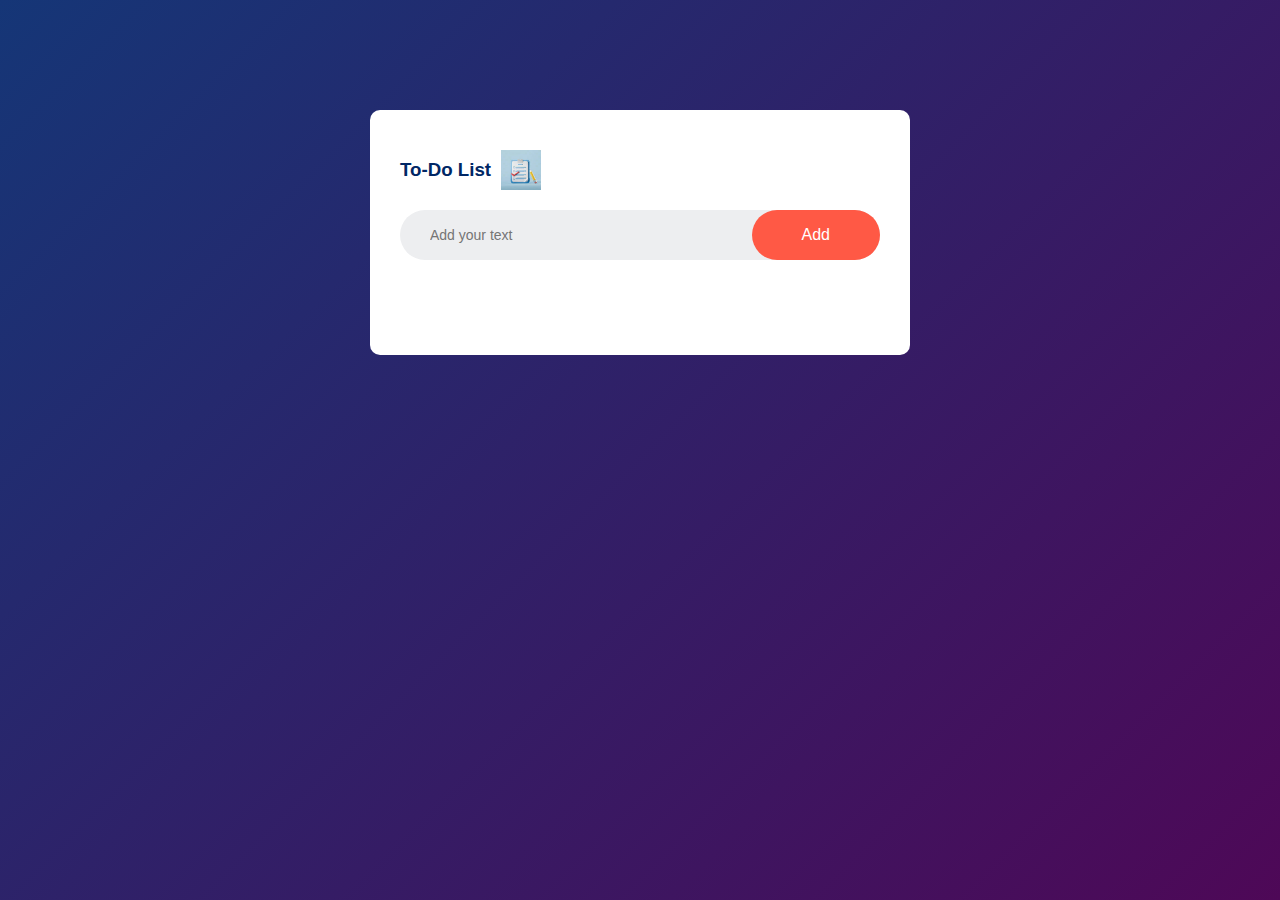
<file: To-Do_List_web_app/index.html>
<!DOCTYPE html>
<html>
<head>
    <meta name="viewport" content="width=device-width, initial-scale=1">
    <title>YO TO-DO LIST APP - EASY TUTORIALS</title>
    <link rel="stylesheet" href="style.css">
</head>
<body>
<div class="container">
    <div class="todo-app">
        <h3>To-Do List <img src="images/list.png.jpg" alt="list icon"></h3>
        <div class="row">
            <input type="text" id="input-box" placeholder="Add your text">
            <button onclick="addtask()">Add</button>
        </div>
        <ul id="list-container"></ul>
    </div>
</div>
<script src="script.js"></script>
</body>
</html>

 <!---- <li class="checked">Task1</li>
    <li>Task2</li>
    <li>Task3</li>-->
</file>
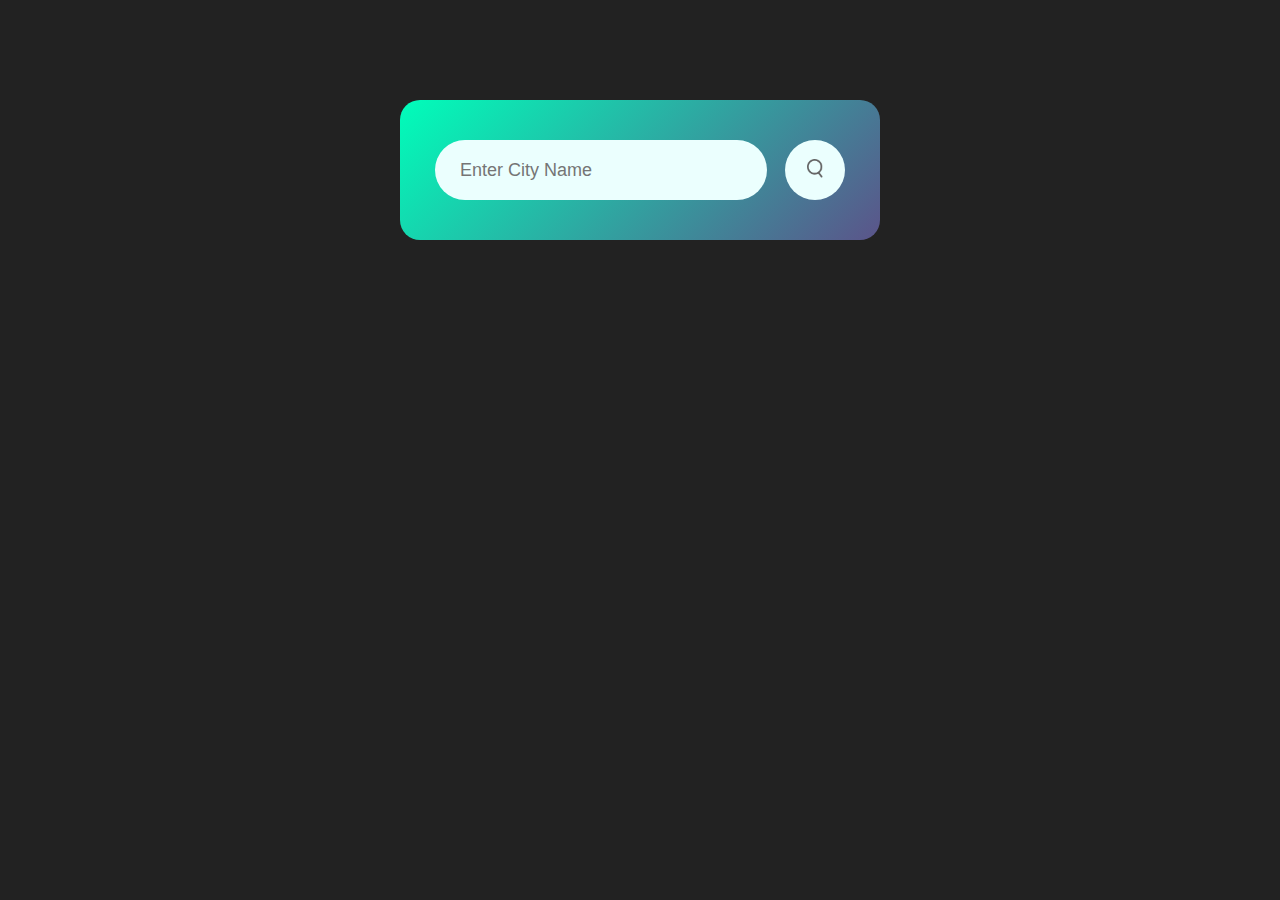
<file: WeatherApp_API/index.html>
<!DOCTYPE html>
<html lang="en">
<head>
    <meta name="viewport" content="width=device-width, initial-scale=1.0">
    <title>Weather App - API</title>
    <link rel="stylesheet" href="style.css">
</head>
<body>
<div class="card">
    <div class="search">
        <input type="text" placeholder="Enter City Name" spellcheck="false">
        <button><img src="images/search.png" alt="Search"></button>
    </div>
    <div class="error" style="display:none;">
        <p>INVALID CITY Name</p>
    </div>
    <div class="weather">
        <img src="images/rain.png" class="weather-icon">
        <h1 class="temp">--°C</h1>
        <h2 class="city">City Name</h2>
        <div class="details">
            <div class="col">
                <img src="images/humidity.png" alt="Humidity">
                <div>
                    <p class="humidity">--%</p>
                    <p>Humidity</p>
                </div>
            </div>
            <div class="col">
                <img src="images/wind.png" alt="Wind">
                <div>
                    <p class="wind">-- km/h</p>
                    <p>Wind Speed</p>
                </div>
            </div>
        </div>
    </div>
</div>

<script>
    const APIkey = "b7d8da1c05787d034845eb919c8bbb3c";
    const apiurl = "https://api.openweathermap.org/data/2.5/weather?units=metric&q=";

    const searchBox = document.querySelector(".search input");
    const searchBtn = document.querySelector(".search button");
    const weathericon = document.querySelector(".weather-icon");

    async function checkWeather(city) {
        const response = await fetch(`${apiurl}${city}&appid=${APIkey}`);
        if (response.status === 404) {
            document.querySelector(".error").style.display = "block";
            document.querySelector(".weather").style.display = "none";
            return;
        }

        const data = await response.json();

        document.querySelector(".city").innerHTML = data.name;
        document.querySelector(".temp").innerHTML = Math.round(data.main.temp) + "°C";
        document.querySelector(".humidity").innerHTML = data.main.humidity + "%";
        document.querySelector(".wind").innerHTML = data.wind.speed + " km/h";

        if (data.weather[0].main === "Clouds") {
            weathericon.src = "images/clouds.png";
        } else if (data.weather[0].main === "Clear") {
            weathericon.src = "images/clear.png";
        } else if (data.weather[0].main === "Rain") {
            weathericon.src = "images/rain.png";
        } else if (data.weather[0].main === "Drizzle") {
            weathericon.src = "images/drizzle.png";
        } else if (data.weather[0].main === "Mist") {
            weathericon.src = "images/mist.png";
        }

        document.querySelector(".weather").style.display = "block";
        document.querySelector(".error").style.display = "none";
    }

    searchBtn.addEventListener("click", () => {
        checkWeather(searchBox.value);
    });
</script>
</body>
</html>
</file>
<file: To-Do_List_web_app/style.css>
* {
    margin: 0;
    padding: 0;
    font-family: 'Poppins', sans-serif;
    box-sizing: border-box;
}

.container {
    width: 100%;
    min-height: 100vh;
    background: linear-gradient(135deg, #153677, #4e0857);
    padding: 10px;
}

.todo-app {
    width: 100%;
    max-width: 540px;
    background: #fff;
    margin: 100px auto 20px;
    padding: 40px 30px 70px;
    border-radius: 10px;
}

.todo-app h3 {
    color: #002765;
    display: flex;
    align-items: center;
    margin-bottom: 20px;
}

.todo-app h3 img {
    width: 40px;
    margin-left: 10px;
}

.row {
    display: flex;
    align-items: center;
    justify-content: space-between;
    background: #edeef0;
    border-radius: 30px;
    padding-left: 20px;
    margin-bottom: 25px;
}

input {
    flex: 1;
    border: none;
    outline: none;
    background: transparent;
    padding: 10px;
    font-size: 14px;
}

button {
    border: none;
    outline: none;
    padding: 16px 50px;
    background: #ff5945;
    color: #fff;
    font-size: 16px;
    cursor: pointer;
    border-radius: 40px;
}

ul li {
    list-style: none;
    font-size: 15px;
    padding: 12px 8px 12px 50px;
    user-select: none;
    cursor: pointer;
    position: relative;
}

ul li::before {
    content: '';
    position: absolute;
    height: 28px;
    width: 28px;
    border-radius: 50px;
    background-image: url(images/done.png.png);
    background-size: cover;
    background-position: center;
    top: 12px;
    left: 8px;
}

ul li.checked {
    color: #555;
    text-decoration: line-through;
}

ul li.checked::before {
    background-image: url(images/pending.png.png);
}

ul li span {
    position: absolute;
    right: 0;
    top: 5px;
    width: 40px;
    height: 40px;
    font-size: 22px;
    color: #555;
    line-height: 40px;
    text-align: center;  
    border-radius: 50%;
}

ul li span:hover {
    background: #edeef0;
}
</file>
<file: WeatherApp_API/style.css>
* {
    margin: 0;
    padding: 0;
    font-family: 'Poppins', sans-serif;
    box-sizing: border-box;
}

body {
    background-color: #222;
}

.card {
    width: 90%;
    max-width: 480px;
    background: linear-gradient(135deg, #00feba, #5b548a);
    color: #fff;
    margin: 100px auto 0;
    border-radius: 20px;
    padding: 40px 35px;
    text-align: center;
}

.search {
    width: 100%;
    display: flex;
    align-items: center;
    justify-content: space-between;
}

.search input {
    border-radius: 30px;
    border: 0;
    outline: 0;
    background: #ebfffe;
    color: #555;
    padding: 10px 25px;
    font-size: 18px;
    height: 60px;
    flex: 1;
    margin-right: 18px;
}

.search button {
    border: 0;
    outline: 0;
    background: #ebfffe;
    border-radius: 50%;
    width: 60px;
    height: 60px;
    cursor: pointer;
}

.search button img {
    width: 16px;
}

.weather-icon {
    width: 170px;
    margin: 20px 0;
}

.weather h1 {
    font-size: 80px;
    font-weight: 500;
}

.weather h2 {
    font-size: 45px;
    font-weight: 400;
    margin-top: -10px;
}

.details {
    display: flex;
    align-items: center;
    justify-content: space-between;
    padding: 0 20px;
    margin-top: 50px;
}

.col {
    display: flex;
    align-items: center;
    text-align: left;
}

.col img {
    width: 40px;
    margin-right: 10px;
}

.humidity, .wind {
    font-size: 28px;
    margin-top: -6px;
}

.weather {
    display: none;
}

.error {
    text-align: left;
    margin-left: 10px;
    font-size: 14px;
    margin-top: 10px;
    color: #ff4d4d;
}
</file>
